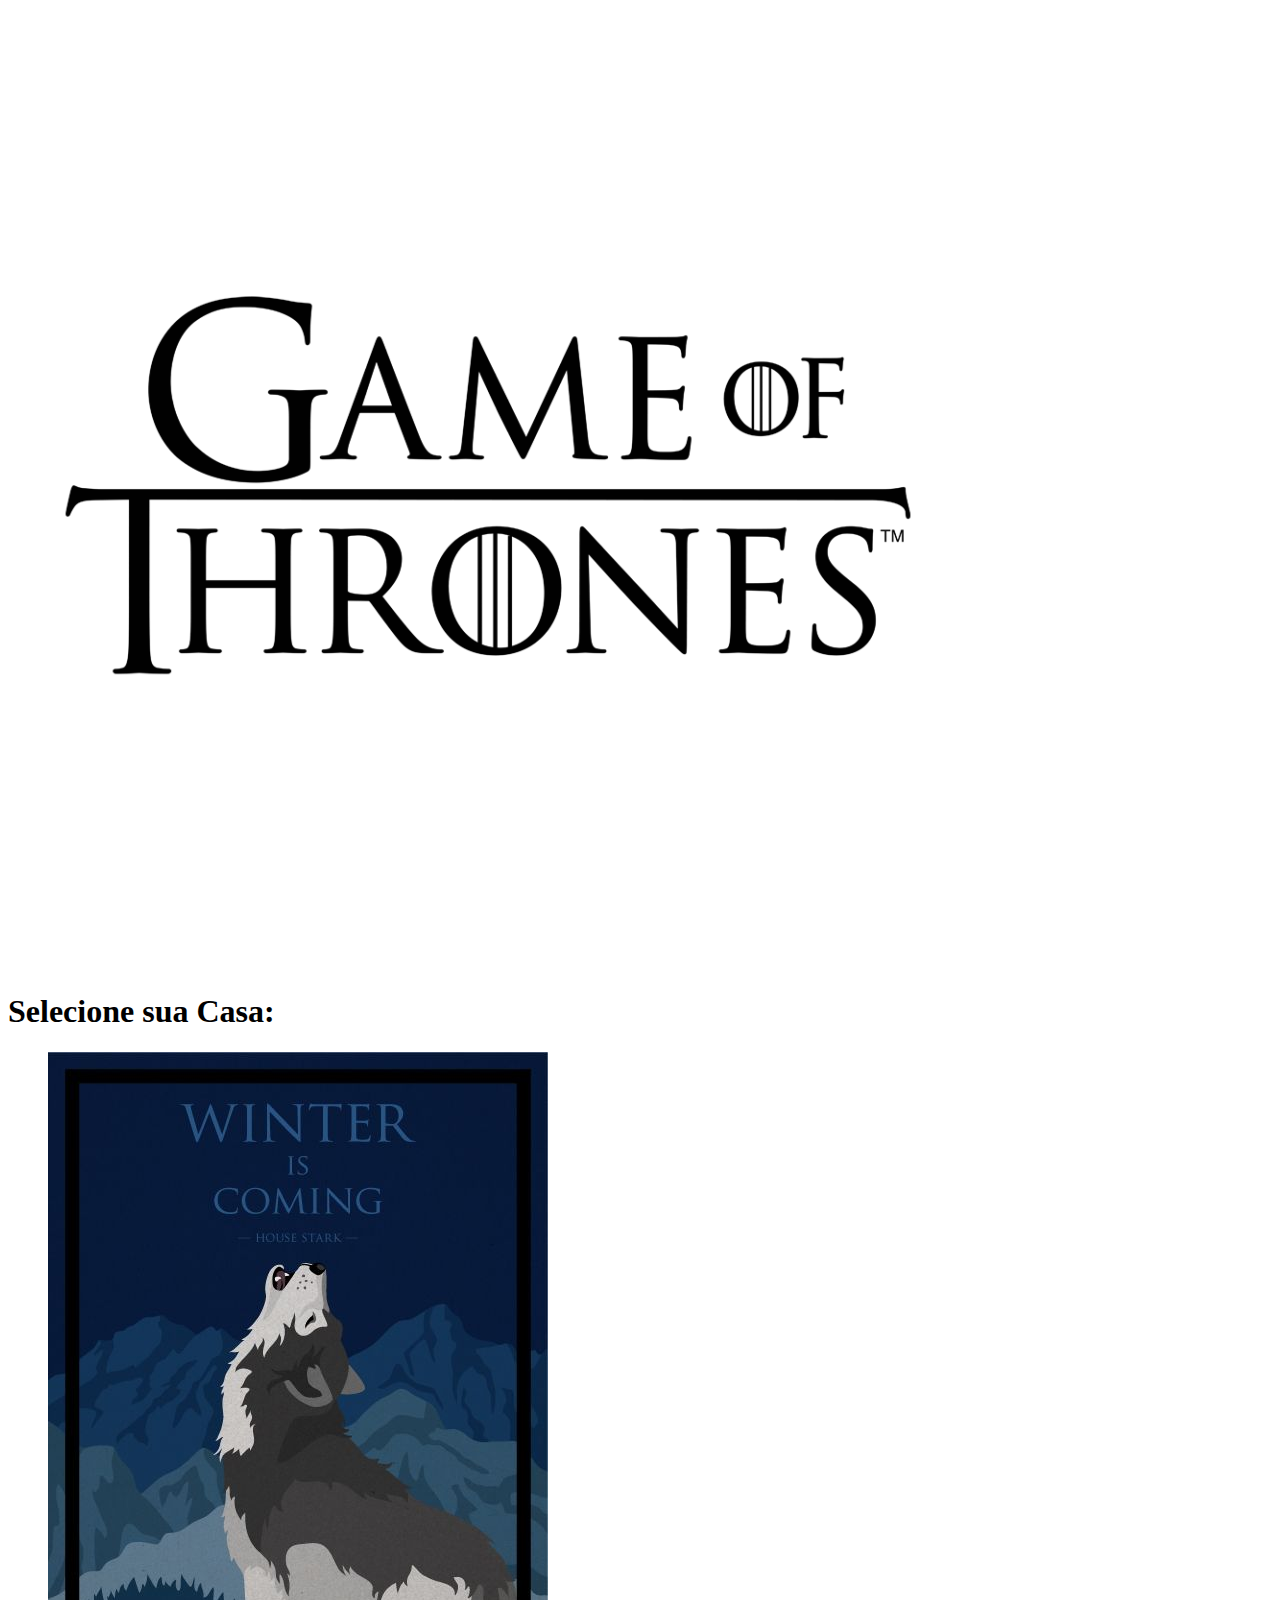
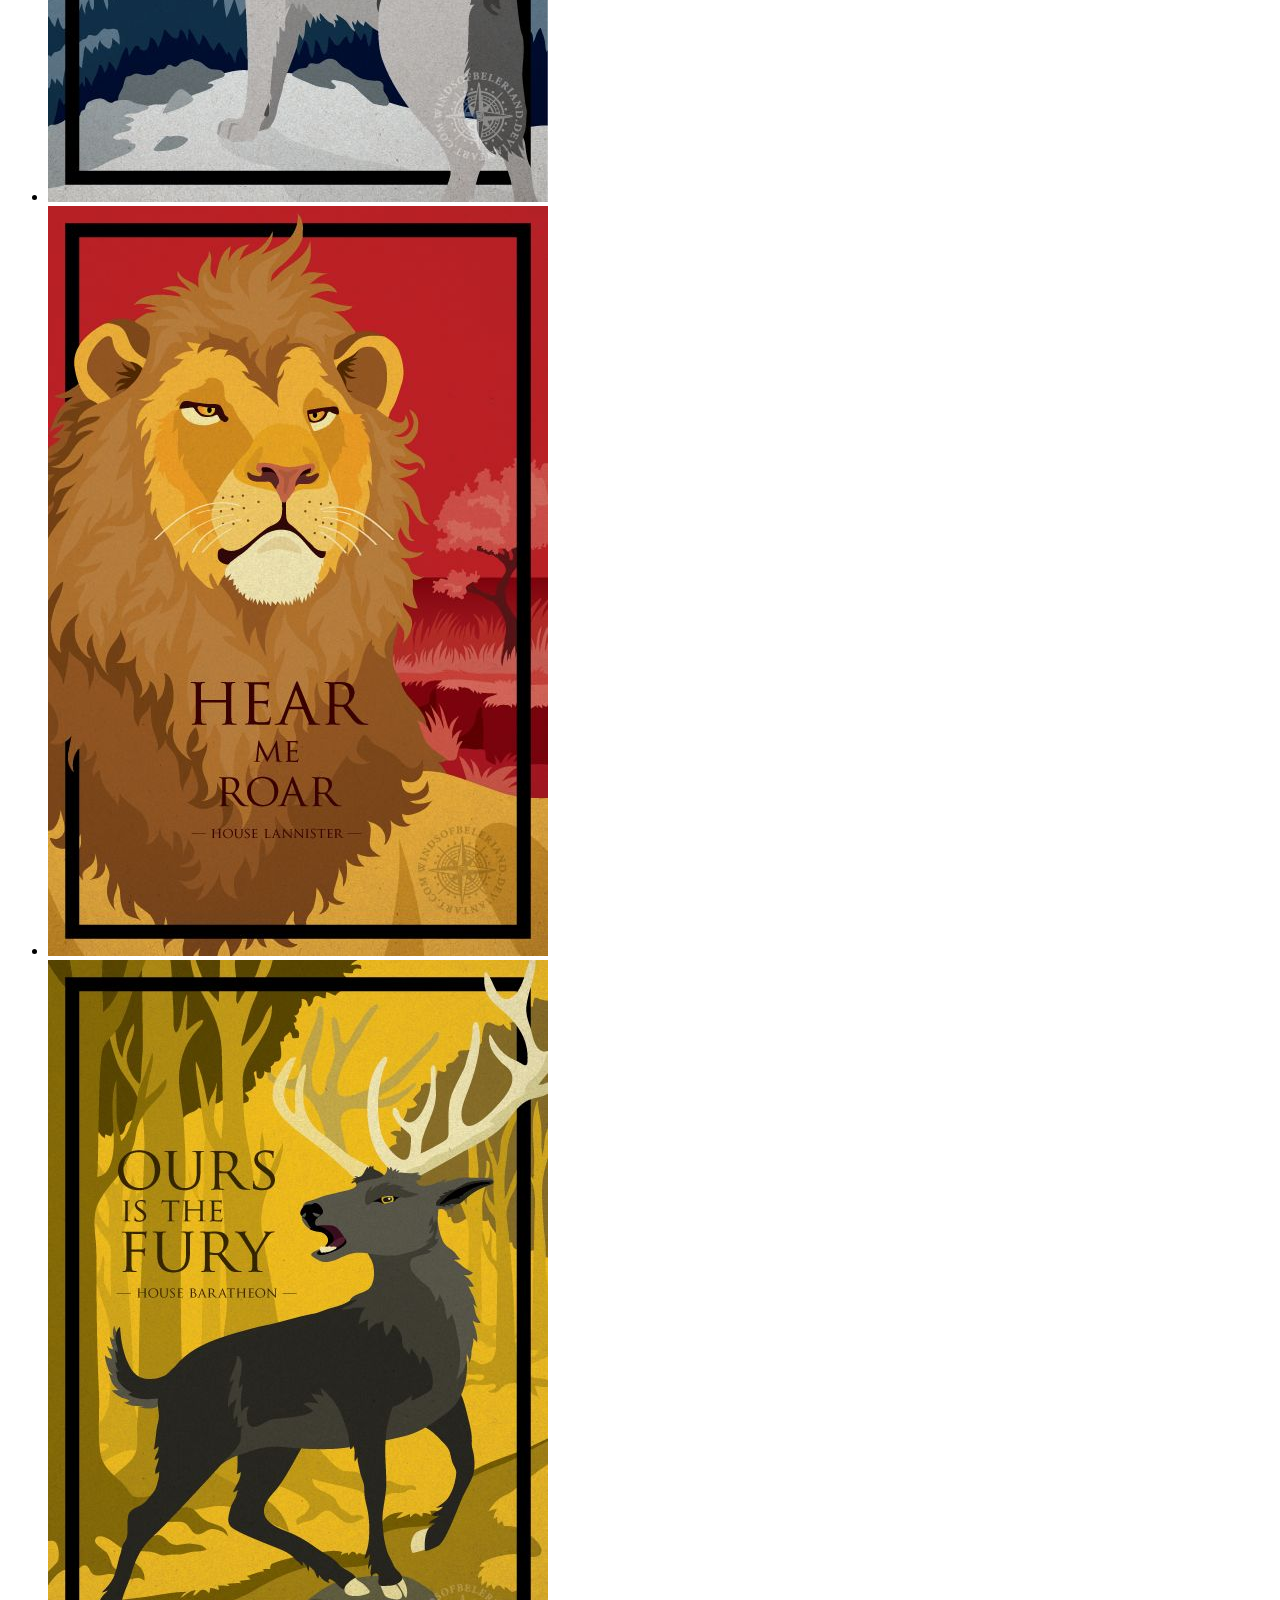
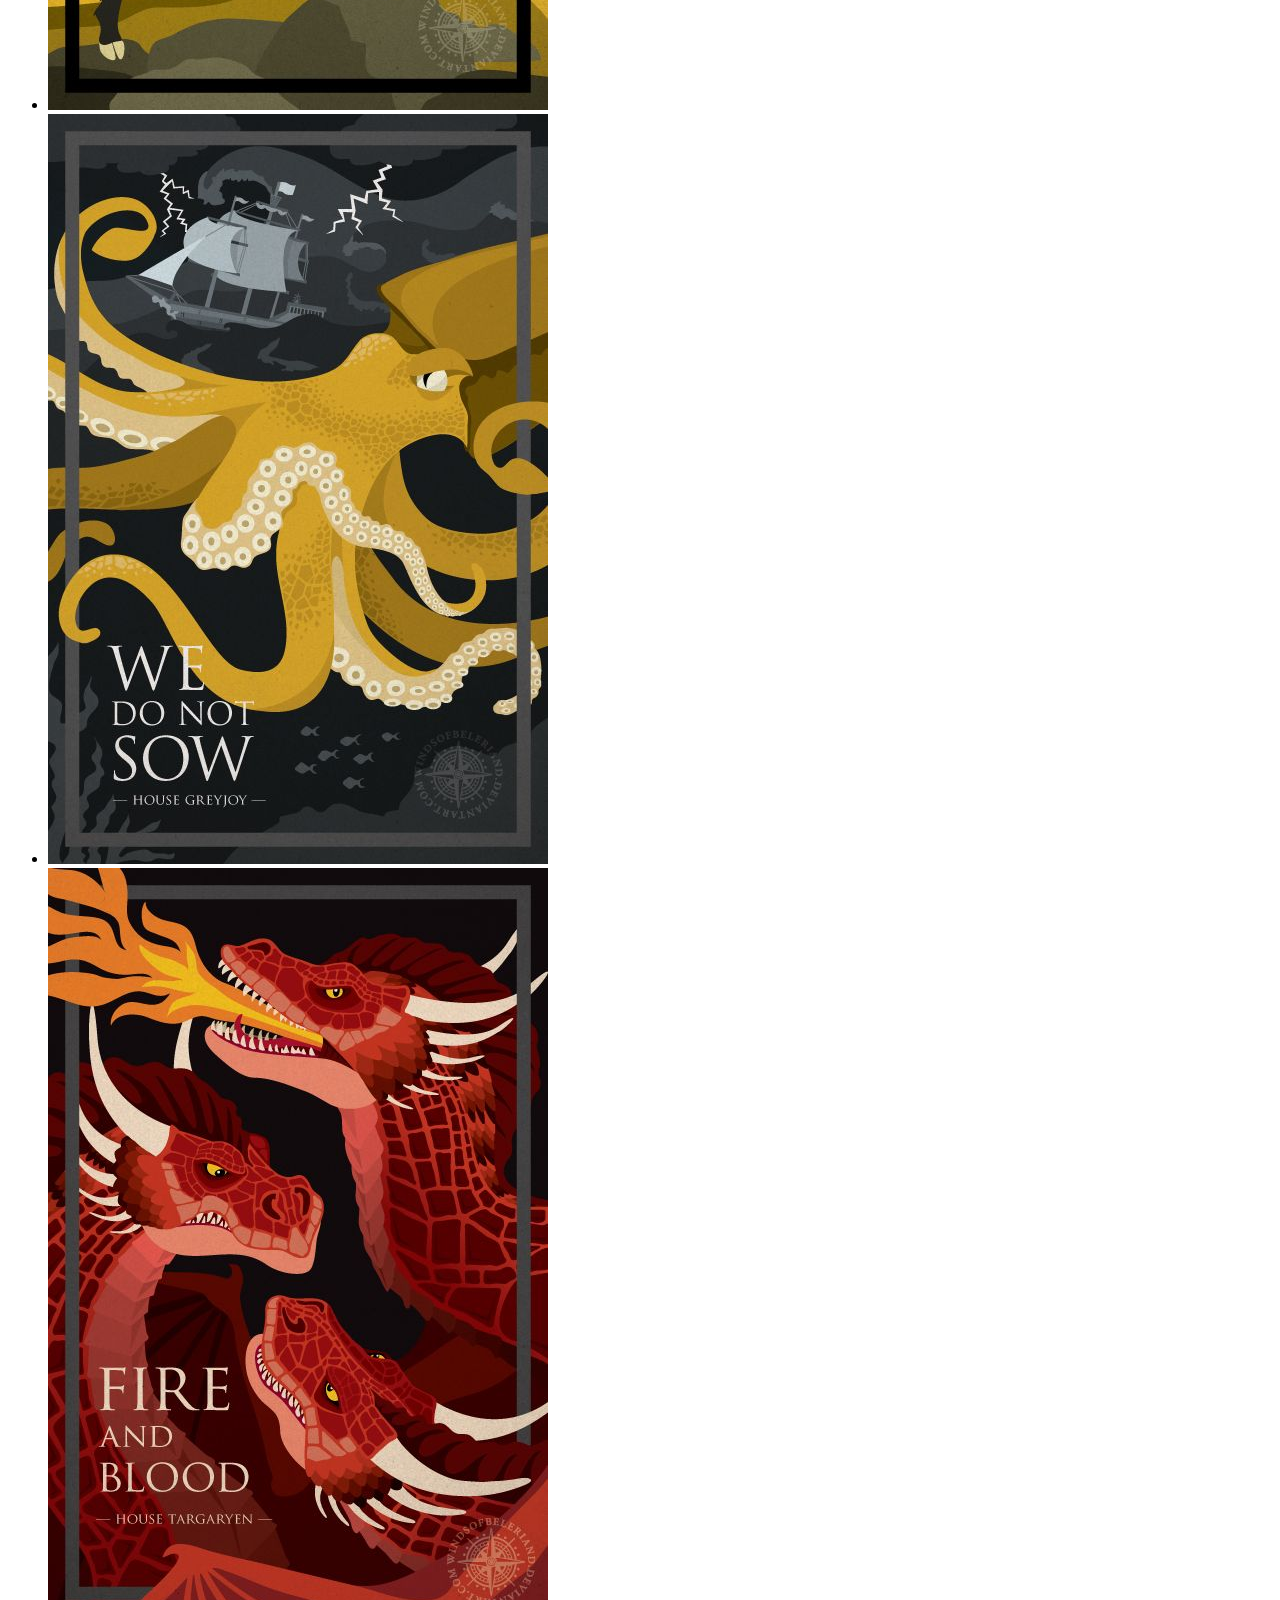
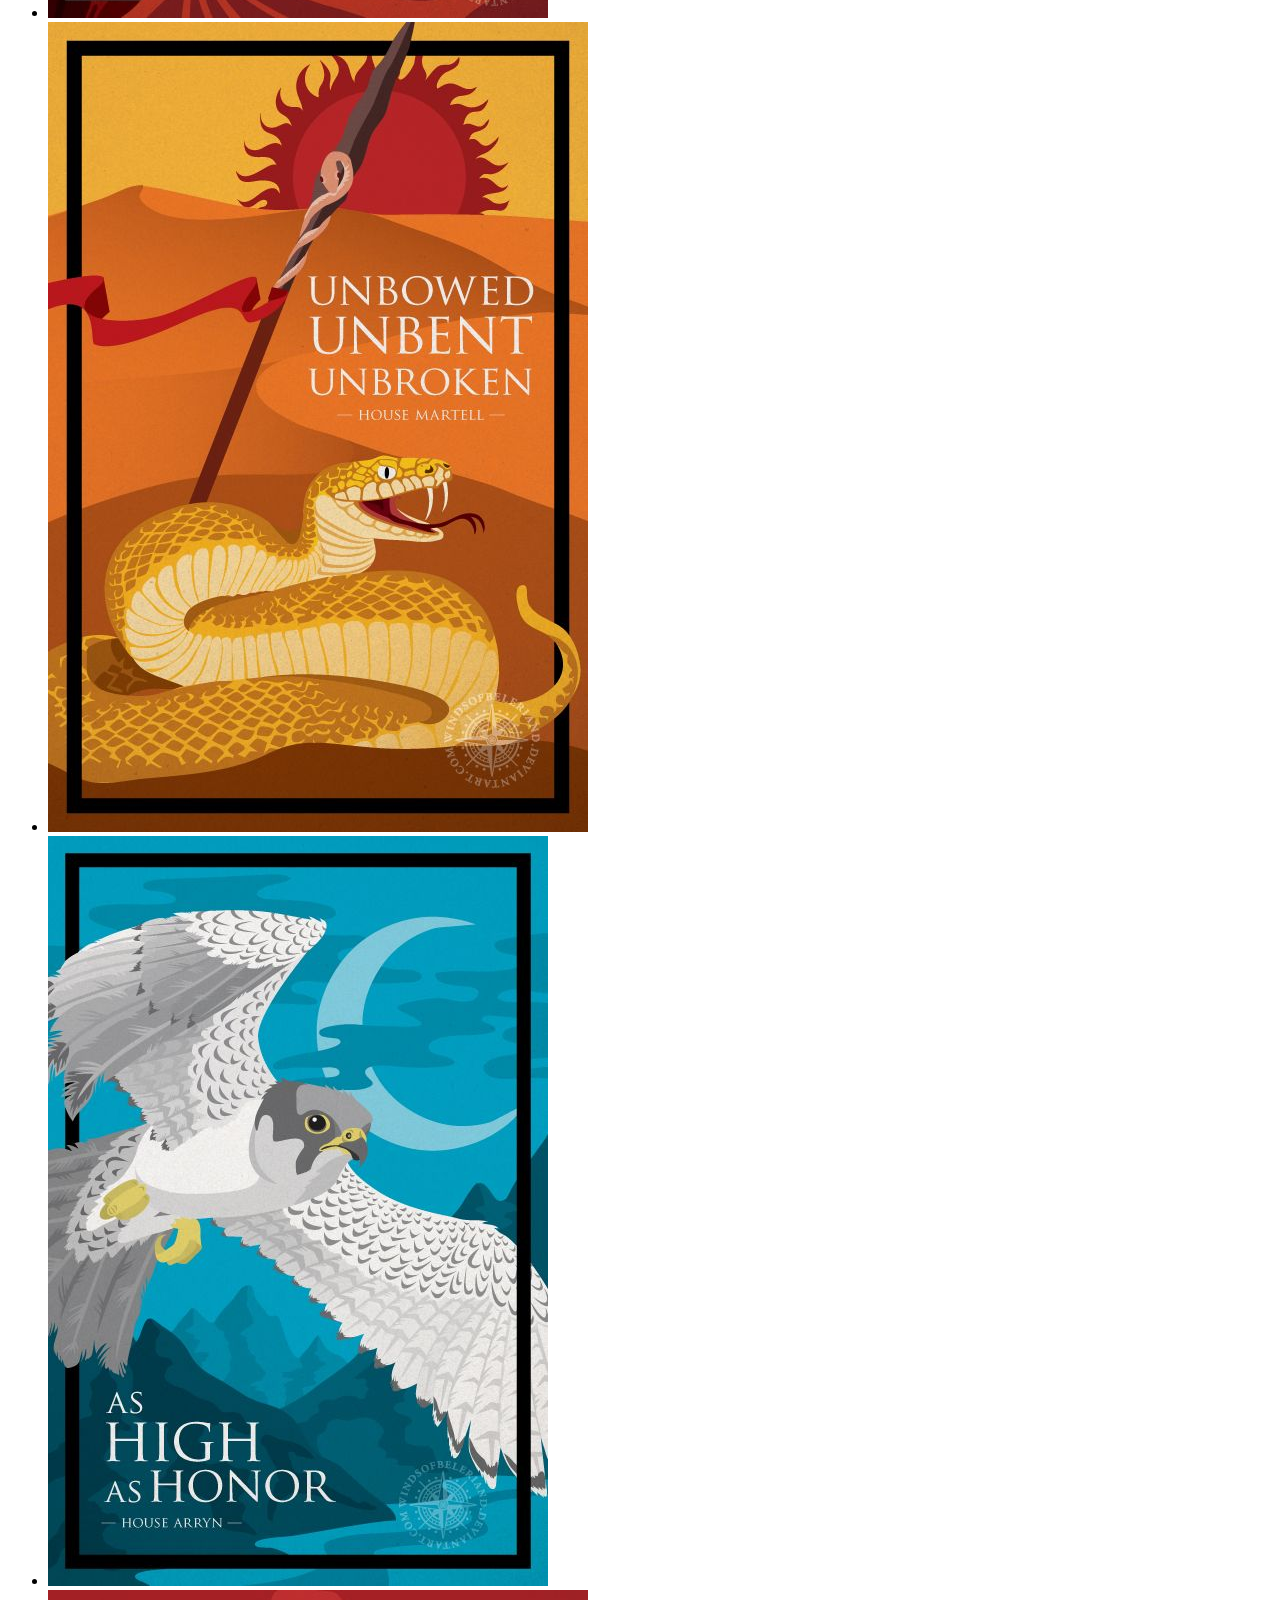
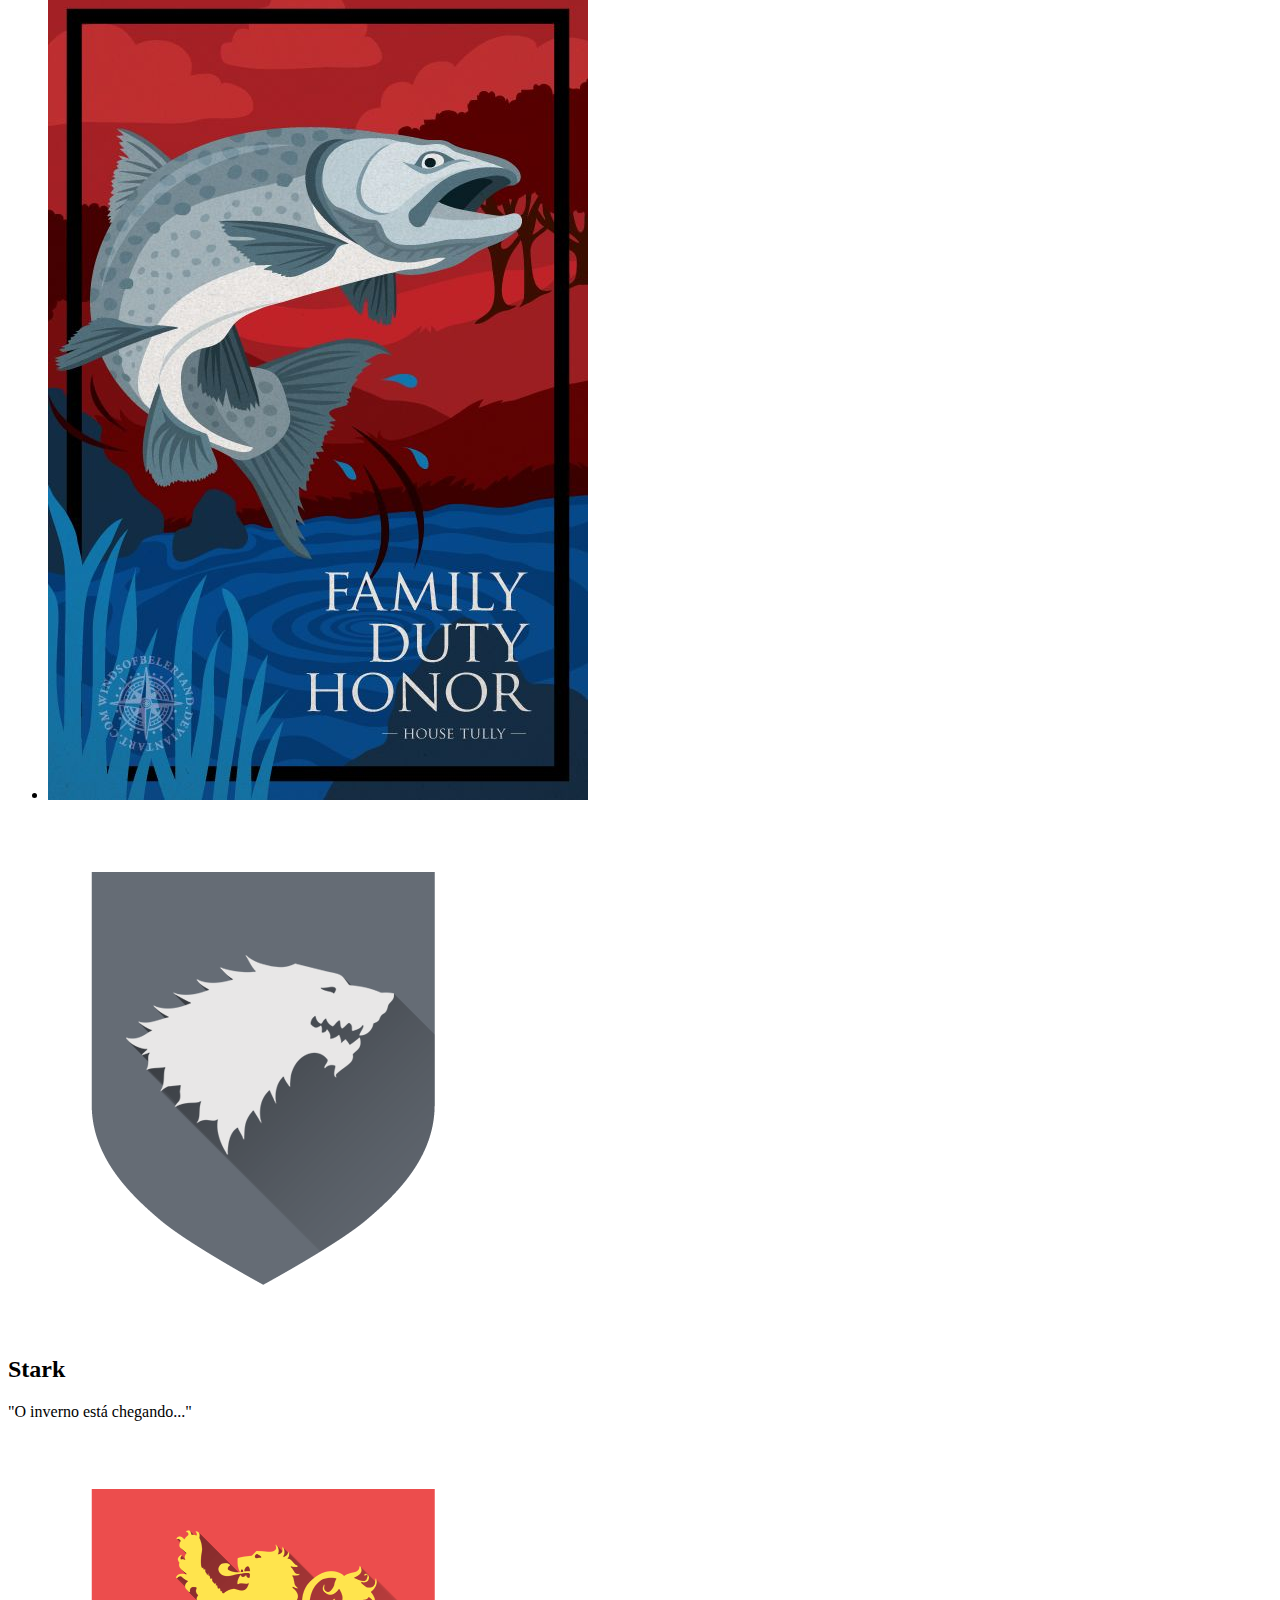
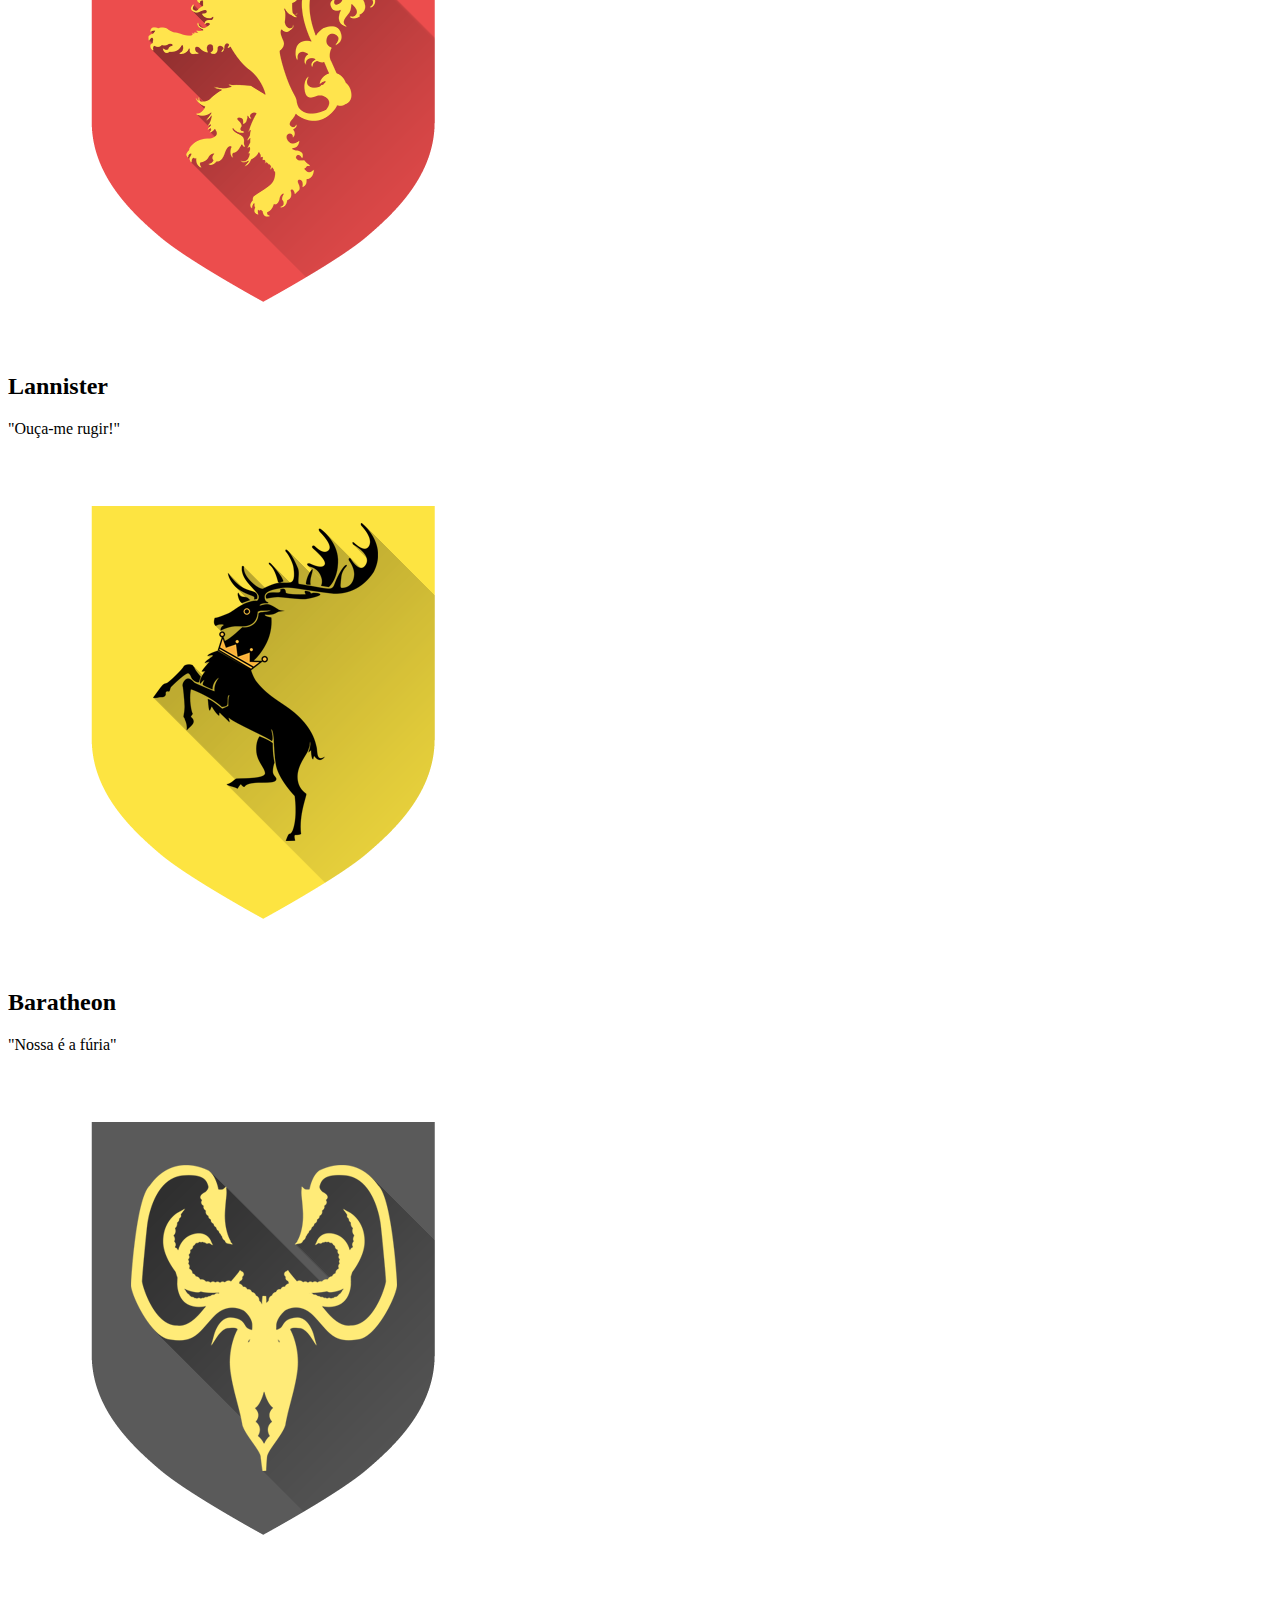
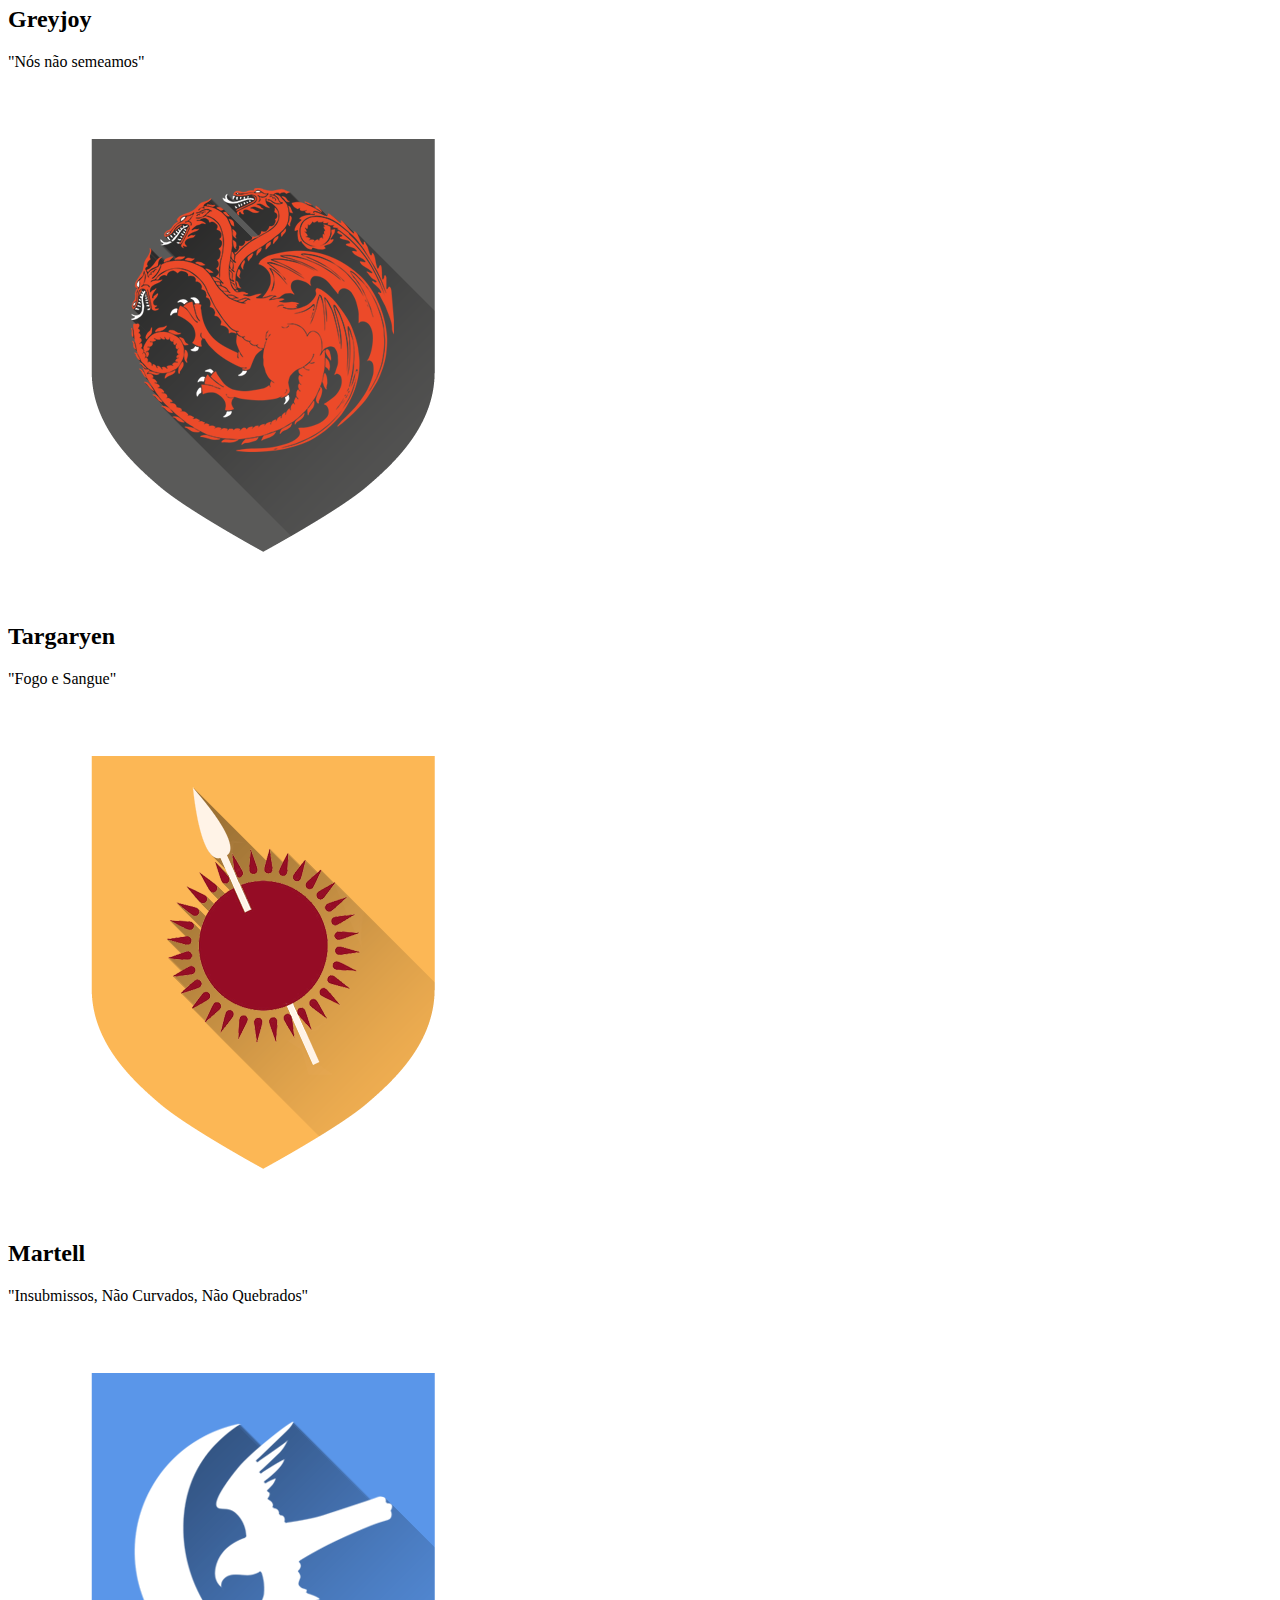
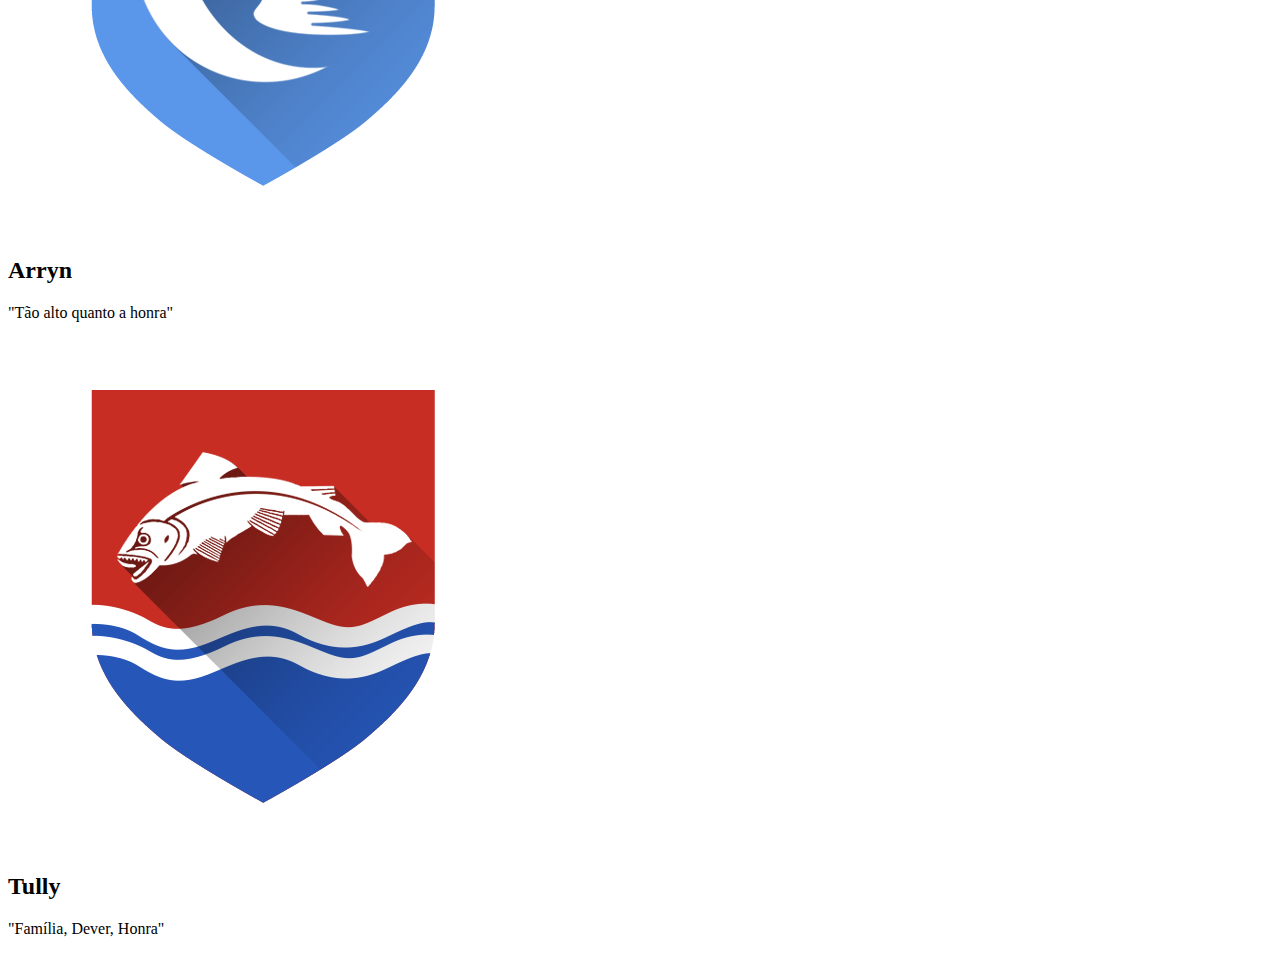
<file: Game of Thrones/index.html>
<!DOCTYPE html>
<html lang="pt-BR">

<head>
    <meta charset="UTF-8">
    <meta name="viewport" content="width=device-width, initial-scale=1.0">
    <title>Escolha sua Casa</title>
    <link rel="preconnect" href="https://fonts.googleapis.com">
    <link rel="preconnect" href="https://fonts.gstatic.com" crossorigin>
    <link href="https://fonts.googleapis.com/css2?family=Cinzel+Decorative:wght@400;700;900&display=swap"
        rel="stylesheet">
</head>

<body>
    <header class="cabecalho">
        <img src="./src/imagens/cabecalho.png" alt="">
    </header>

    <main class="selecao-de-casas">

        <section class="casas"></section>
        <h1 class="titulo">Selecione sua Casa:</h1>


        <ul class="lista-de-casas">
            <li class="casa" id="stark">
                <img src="./src/imagens/imagem (4).jpg" alt="Stark">
            </li>
            <li class="casa" id="lannister">
                <img src="./src/imagens/imagem (5).jpg" alt="Lannister">
            </li>
            <li class="casa" id="baratheon"><img src="./src/imagens/imagem (3).jpg" alt="Baratheon"></li>
            <li class="casa" id="greyjoy"><img src="./src/imagens/imagem (8).jpg" alt="Greyjoy"></li>
            <li class="casa" id="targaryen"><img src="./src/imagens/imagem (1).jpg" alt="Targaryen"></li>
            <li class="casa" id="martell"><img src="./src/imagens/imagem (6).jpg" alt="Martell"></li>
            <li class="casa" id="arryn"><img src="./src/imagens/imagem (7).jpg" alt="Arryn"></li>
            <li class="casa" id="tully"><img src="./src/imagens/imagem (2).jpg" alt="Tully"></li>

        </ul>


        <section class="casa-selecionada">
            <img class="escudo-casa" src="./src/imagens/imagem (9).png" alt="Selecionar Stark">
                <div class="informacoes-casa">
                    <h2 class="casa" id="nome-casa">Stark</h2>
                    <p class="descricao-casa">"O inverno está chegando..."</p>
                </div>
            <img class="escudo-casa" src="./src/imagens/imagem (22).png" alt="Selecionar Stark">
                <div class="informacoes-casa">
                    <h2 class="casa" id="nome-casa">Lannister</h2>
                    <p class="descricao-casa">"Ouça-me rugir!"</p>
                </div>
            <img class="escudo-casa" src="./src/imagens/imagem (12).png" alt="Selecionar Baratheon">
                <div class="informacoes-casa">
                    <h2 class="casa" id="nome-casa">Baratheon</h2>
                    <p class="descricao-casa">"Nossa é a fúria"</p>
                </div>
            <img class="escudo-casa" src="./src/imagens/imagem (13).png" alt="Selecionar Greyjoy">
                <div class="informacoes-casa">
                    <h2 class="casa" id="nome-casa">Greyjoy</h2>
                    <p class="descricao-casa">"Nós não semeamos"</p>
                </div>
            <img class="escudo-casa" src="./src/imagens/imagem (10).png" alt="Selecionar Targaryen">
                <div class="informacoes-casa">
                    <h2 class="casa" id="nome-casa">Targaryen</h2>
                    <p class="descricao-casa">"Fogo e Sangue"</p>
                </div>
            <img class="escudo-casa" src="./src/imagens/imagem (23).png" alt="Selecionar Martell">
                <div class="informacoes-casa">
                    <h2 class="casa" id="nome-casa">Martell</h2>
                    <p class="descricao-casa">"Insubmissos, Não Curvados, Não Quebrados"</p>
                </div>
            <img class="escudo-casa" src="./src/imagens/imagem (11).png" alt="Selecionar Arryn">
                <div class="informacoes-casa">
                    <h2 class="casa" id="nome-casa">Arryn</h2>
                    <p class="descricao-casa">"Tão alto quanto a honra"</p>
                </div>
            <img class="escudo-casa" src="./src/imagens/tully_115484.png" alt="Selecionar Tully">
                <div class="informacoes-casa">
                    <h2 class="casa" id="nome-casa">Tully</h2>
                    <p class="descricao-casa">"Família, Dever, Honra"</p>
                </div>
           

        </section>

    </main>
</body>

</html>
</file>
